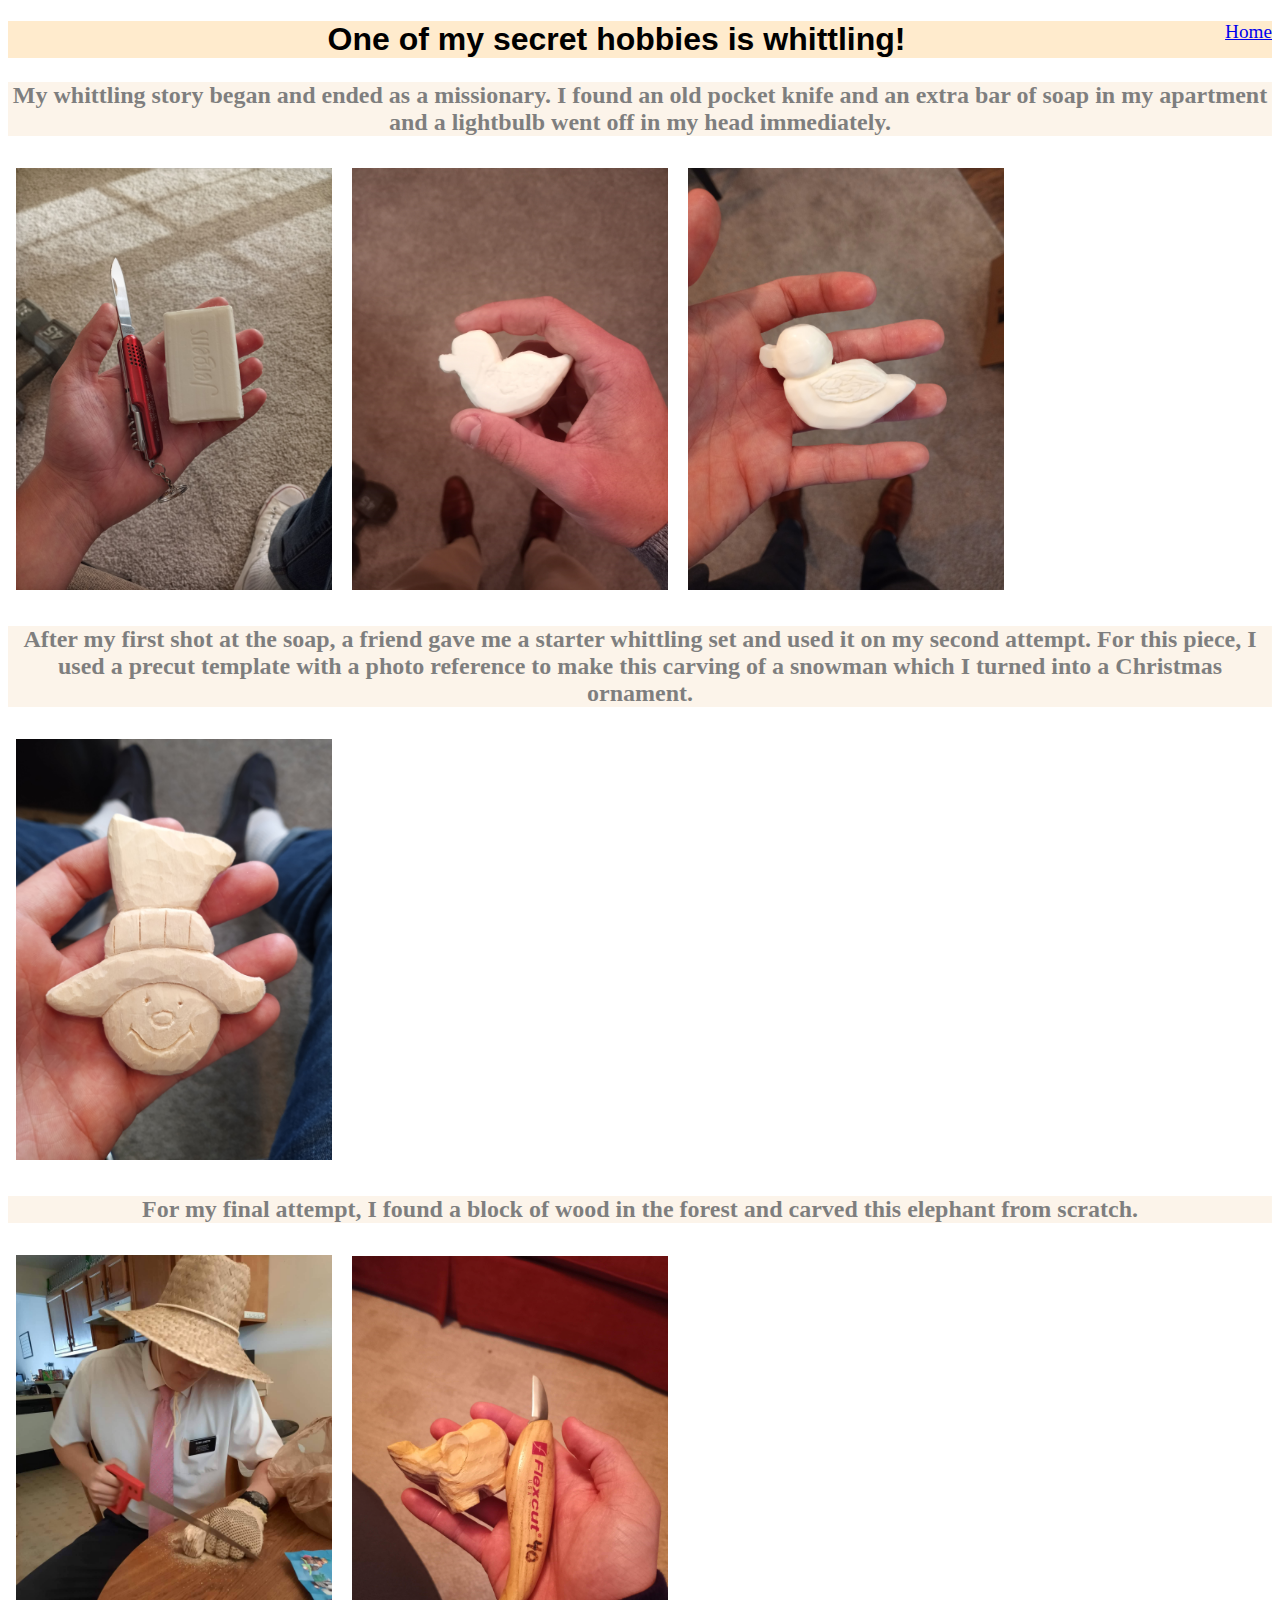
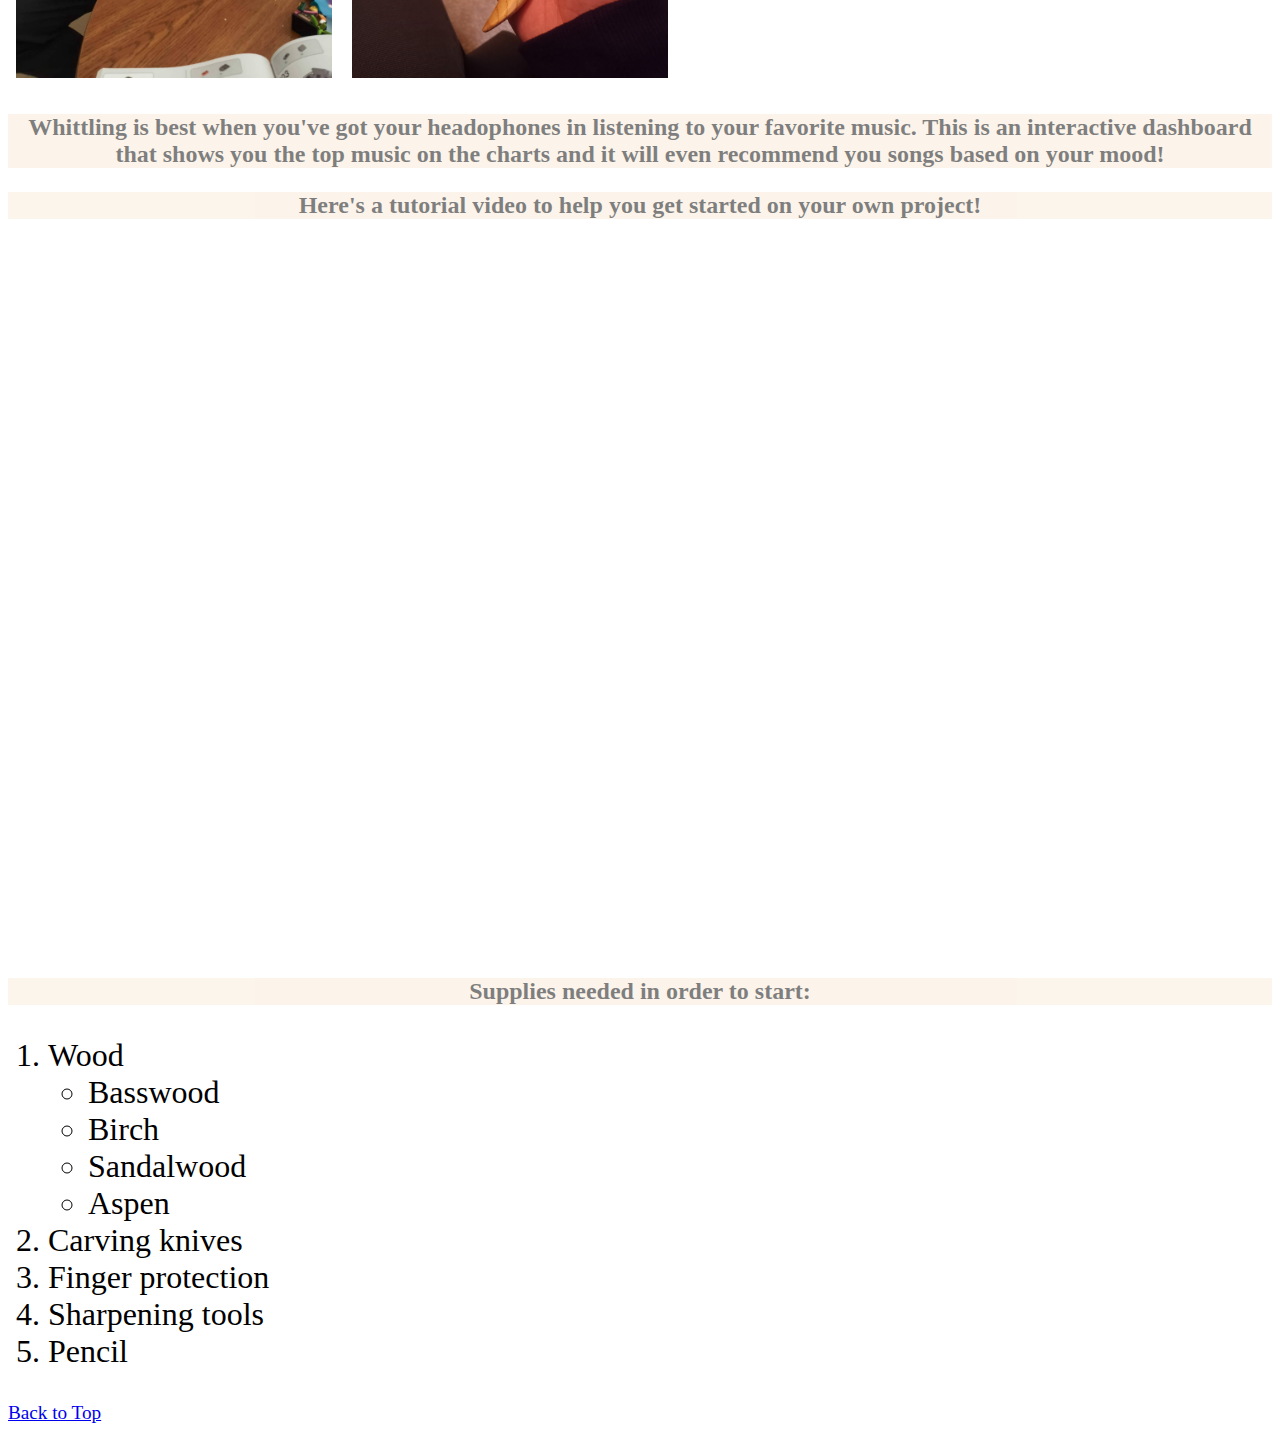
<file: html/whittling.html>
<!DOCTYPE html>
<html lang="en">
<head>
    <meta charset="UTF-8">
    <meta name="viewport" content="width=device-width, initial-scale=1.0">
    <title>Whittling</title>
    <link rel="stylesheet" href="../css/whittlingstyles.css">
</head>
<body>
    <!-- Home Button -->
    <div class="common nav"> 
        <a href="../index.html">Home</a>
    </div>

    <!-- Main Body and Photos -->
    <h1>One of my secret hobbies is whittling!</h1> 
    <p>My whittling story began and ended as a missionary. I found an old pocket knife and an extra bar of soap in my apartment and a lightbulb went off in my head immediately.</p>

    <div>
    <img src="../assets/img/whittling1.jpg"> 
    <img src="../assets/img/whittling2.jpg">
    <img src="../assets/img/whittling3.jpg">
    <p>After my first shot at the soap, a friend gave me a starter whittling set and used it on my second attempt. For this piece, I used a precut template with a photo reference to make this carving of a snowman which I turned into a Christmas ornament.</p>
    <img src="../assets/img/whittling4.jpg">
    <p>For my final attempt, I found a block of wood in the forest and carved this elephant from scratch.</p>
    <img src="../assets/img/whittling6.jpeg">
    <img src="../assets/img/whittling5.jpg">
    </div>


    <!-- Live Tableau Dashboard -->
    <p>Whittling is best when you've got your headophones in listening to your favorite music. This is an interactive dashboard that shows you the top music on the charts and it will even recommend you songs based on your mood!</p>
<div class='tableauPlaceholder' id='viz1702877071061' style='position: relative'>
        <noscript>
            <a href='#'>
                <img alt='Overview ' src='https:&#47;&#47;public.tableau.com&#47;static&#47;images&#47;Wh&#47;WhatisPlayingonSpotify&#47;Overview&#47;1_rss.png' style='border: none' />
            </a>
        </noscript>
    <object class='tableauViz'  style='display:none;'>
        <param name='host_url' value='https%3A%2F%2Fpublic.tableau.com%2F' /> 
        <param name='embed_code_version' value='3' /> 
        <param name='site_root' value='' />
        <param name='name' value='WhatisPlayingonSpotify&#47;Overview' />
        <param name='tabs' value='no' />
        <param name='toolbar' value='yes' />
        <param name='static_image' value='https:&#47;&#47;public.tableau.com&#47;static&#47;images&#47;Wh&#47;WhatisPlayingonSpotify&#47;Overview&#47;1.png' /> 
        <param name='animate_transition' value='yes' />
        <param name='display_static_image' value='yes' />
        <param name='display_spinner' value='yes' />
        <param name='display_overlay' value='yes' />
        <param name='display_count' value='yes' />
        <param name='language' value='en-US' />
    </object>
</div>                
<script type='text/javascript'>                    
    var divElement = document.getElementById('viz1702877071061');                    
    var vizElement = divElement.getElementsByTagName('object')[0];                    
    if ( divElement.offsetWidth > 800 ) 
    { vizElement.style.width='1300px';vizElement.style.height='977px';} 
    else if ( divElement.offsetWidth > 500 ) 
{ vizElement.style.width='1300px';vizElement.style.height='977px';} 
    else { vizElement.style.width='100%';vizElement.style.height='2477px';}                     
    var scriptElement = document.createElement('script');                    
    scriptElement.src = 'https://public.tableau.com/javascripts/api/viz_v1.js';                    
    vizElement.parentNode.insertBefore(scriptElement, vizElement);                
</script>


<p>Here's a tutorial video to help you get started on your own project!</p>
    <!-- Youtube Video -->
<div class="video">
    <iframe 
            src="https://www.youtube.com/embed/axiGtO48_KE?si=FGnY_O0Kw1VzDhxJ" 
            title="YouTube video player" 
            frameborder="0" 
            allow="accelerometer; autoplay; clipboard-write; encrypted-media; gyroscope; picture-in-picture; web-share" 
            allowfullscreen>
    </iframe>
</div>
  
<!-- Unordered/Ordered List -->
<p>Supplies needed in order to start:</p>
<div class="list"> 
<ol>
    <li>Wood</li>
    <ul>
        <li>Basswood</li>
        <li>Birch</li>
        <li>Sandalwood</li>
        <li>Aspen</li>
    </ul>
    <li>Carving knives</li>
    <li>Finger protection</li>
    <li>Sharpening tools</li>
    <li>Pencil</li>

</ol>
</div>


<!-- On-Page Anchor -->
<div class="top">
    <a href="#">Back to Top</a>
</div>

</body>
</html>
</file>
<file: css/whittlingstyles.css>
body {
    background-image: url(https://www.bhmpics.com/downloads/wooden-back-ground-Wallpapers/7.2797527.jpg);
    background-size: cover;
}
img {
    border: solid white 3px;
    padding: 5px;
    width: 25%;
    align-items: center;
}
p {
    display:block;
    font-family: Georgia, 'Times New Roman', Times, serif;
    font-weight: bolder;
    font-size:x-large;
    text-align: center;
    background-color:antiquewhite;
    opacity: 0.5;
    color: black;
}
h1 {
    text-align: center;
    font-family:'Lucida Sans', 'Lucida Sans Regular', 'Lucida Grande', 'Lucida Sans Unicode', Geneva, Verdana, sans-serif;
    color: black;
    background-color: blanchedalmond;
}
.video {
    position:relative;
    text-align: center !important;
    width: 100%;
    padding-bottom: 56.25%;
}
iframe {
    position:absolute;
    top: 0;
    bottom: 50px;
    left: 320px;
    width: 60%;
    height: 60%;
  }
.list {
    font-size: xx-large;
}
.nav {
    position: relative;
    float:right;
    z-index: 1;
    font-size: larger;
}
.top {
    font-size: larger;
}
</file>
